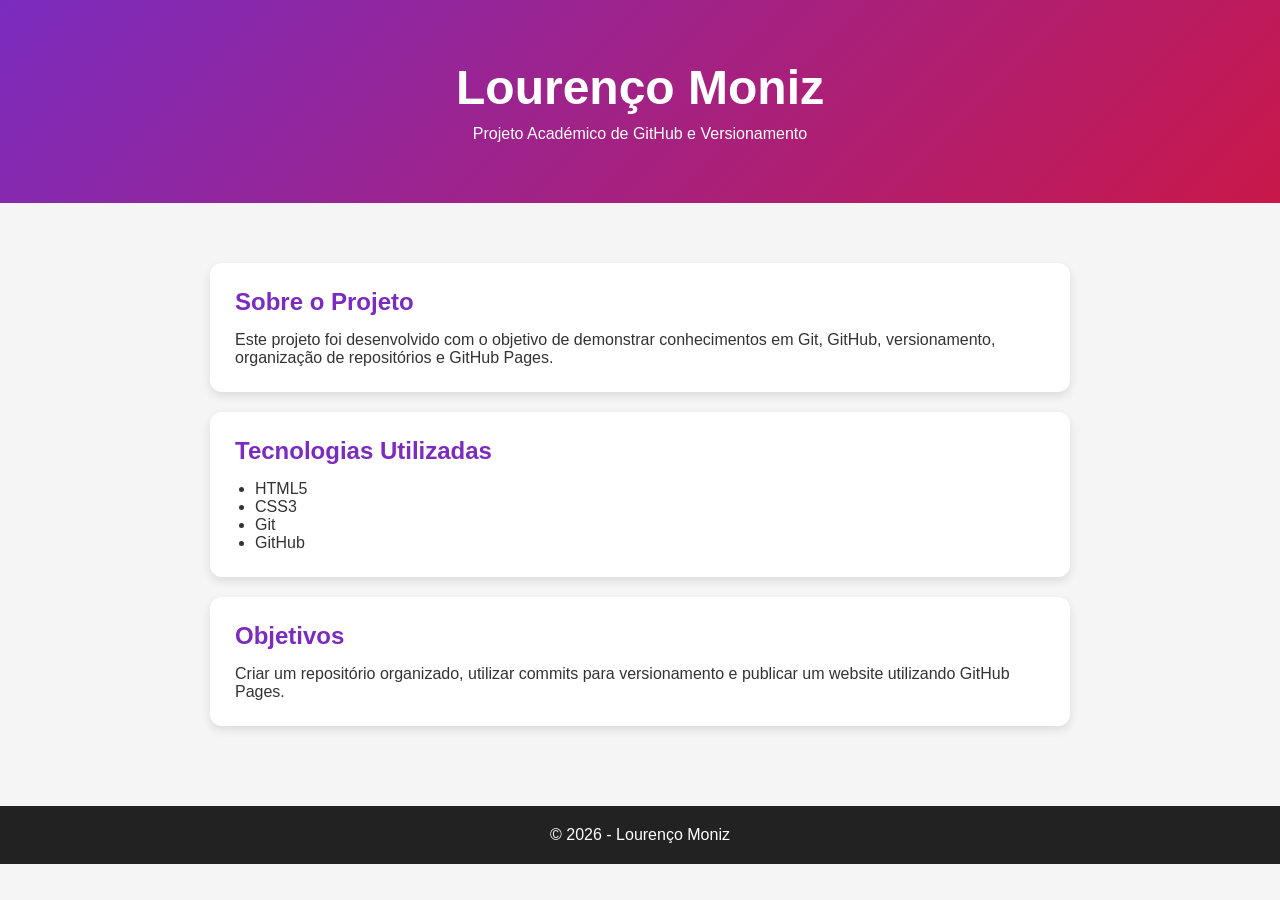
<file: index.html>
<!DOCTYPE html>
<html lang="pt">
<head>
  <meta charset="UTF-8">
  <meta name="viewport" content="width=device-width, initial-scale=1.0">
  <title>Portfólio GitHub - Lourenço Moniz</title>
  <link rel="stylesheet" href="style.css">
</head>
<body>

  <header>
    <h1>Lourenço Moniz</h1>
    <p>Projeto Académico de GitHub e Versionamento</p>
  </header>

  <main>

    <section class="card">
      <h2>Sobre o Projeto</h2>
      <p>
        Este projeto foi desenvolvido com o objetivo de demonstrar conhecimentos
        em Git, GitHub, versionamento, organização de repositórios e GitHub Pages.
      </p>
    </section>

    <section class="card">
      <h2>Tecnologias Utilizadas</h2>
      <ul>
        <li>HTML5</li>
        <li>CSS3</li>
        <li>Git</li>
        <li>GitHub</li>
      </ul>
    </section>

    <section class="card">
      <h2>Objetivos</h2>
      <p>
        Criar um repositório organizado, utilizar commits para versionamento
        e publicar um website utilizando GitHub Pages.
      </p>
    </section>

  </main>

  <footer>
    <p>© 2026 - Lourenço Moniz</p>
  </footer>

</body>
</html>
</file>
<file: style.css>
* {
  margin: 0;
  padding: 0;
  box-sizing: border-box;
}

body {
  font-family: Arial, sans-serif;
  background: #f5f5f5;
  color: #333;
}

header {
  background: linear-gradient(135deg, #7b2cbf, #c9184a);
  color: white;
  text-align: center;
  padding: 60px 20px;
}

header h1 {
  font-size: 3rem;
  margin-bottom: 10px;
}

main {
  max-width: 900px;
  margin: 40px auto;
  padding: 20px;
}

.card {
  background: white;
  padding: 25px;
  margin-bottom: 20px;
  border-radius: 12px;
  box-shadow: 0 4px 10px rgba(0,0,0,0.1);
}

.card h2 {
  margin-bottom: 15px;
  color: #7b2cbf;
}

ul {
  margin-left: 20px;
}

footer {
  text-align: center;
  padding: 20px;
  background: #222;
  color: white;
  margin-top: 40px;
}
</file>
